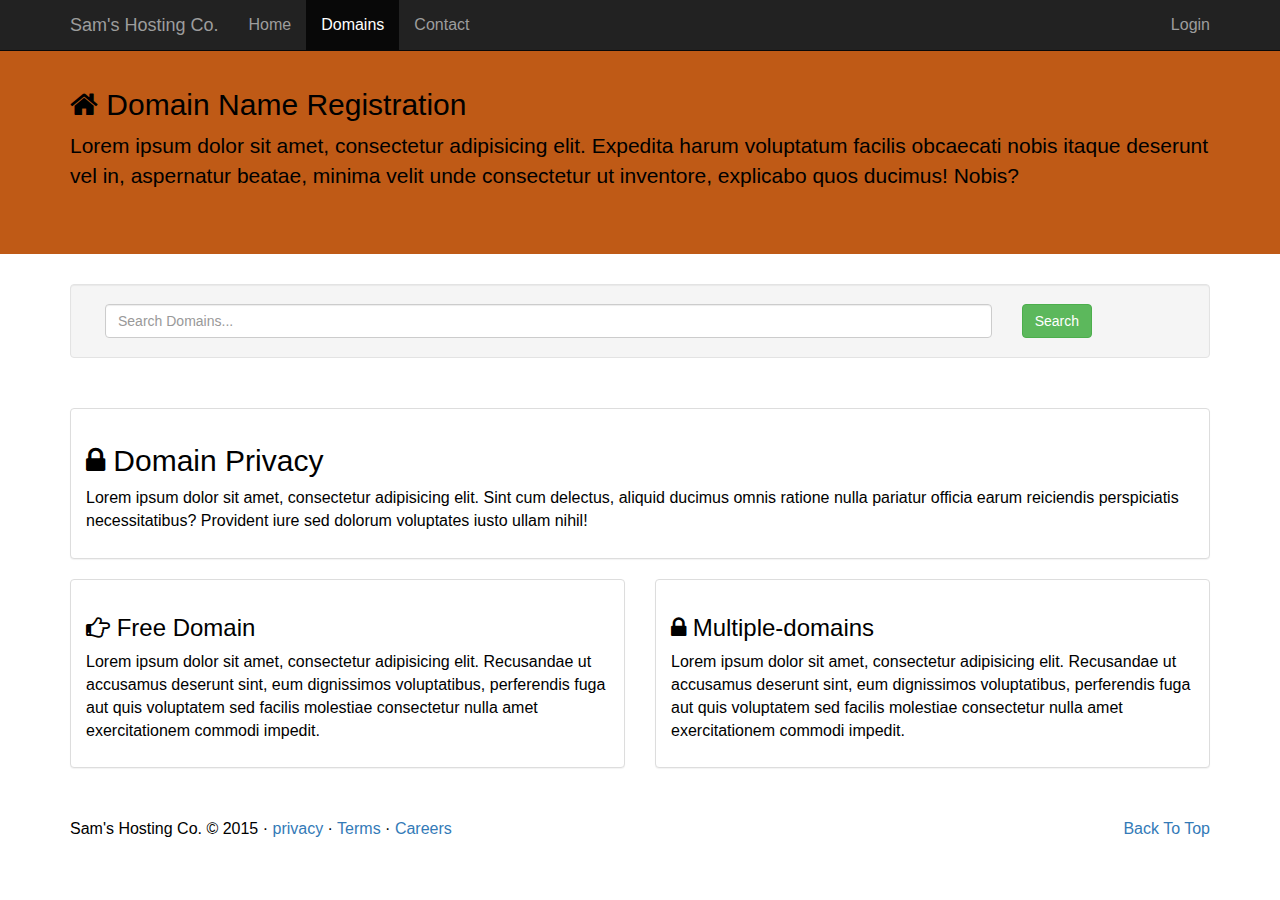
<file: domains.html>
<!DOCTYPE html>
<html lang="en">
  <head>
    <meta charset="utf-8">
    <meta http-equiv="X-UA-Compatible" content="IE=edge">
    <meta name="viewport" content="width=device-width, initial-scale=1">
    <title>Sam's Hosting Co.</title>
    <!-- Bootstrap core CSS -->
    <link href="css/bootstrap.css" rel="stylesheet">
    <!-- Custom styles for this template -->
    <link href="css/style.css" rel="stylesheet">
    <!-- Font Awesome Stylesheet -->
    <link href="css/font-awesome.css" rel="stylesheet">
  </head>

  <body>
    <nav class="navbar navbar-inverse navbar-fixed-top">
      <div class="container">
        <div class="navbar-header">
          <button type="button" class="navbar-toggle collapsed" data-toggle="collapse" data-target="#navbar" aria-expanded="false" aria-controls="navbar">
            <span class="sr-only">Toggle navigation</span>
            <span class="icon-bar"></span>
            <span class="icon-bar"></span>
            <span class="icon-bar"></span>
          </button>
          <a class="navbar-brand" href="index.html">Sam's Hosting Co.</a>
        </div>
        <div id="navbar" class="collapse navbar-collapse">
          <ul class="nav navbar-nav">
            <li><a href="index.html">Home</a></li>
            <li class="active"><a href="domains.html">Domains</a></li>
            <li><a href="contact.html">Contact</a></li>
          </ul>
          <ul class="nav navbar-nav navbar-right">
            <li><a href="#">Login</a></li>
          </ul>
        </div><!--/.nav-collapse -->
      </div>
    </nav>
    

 
  <section class="jumbotron"> 
      <div class="container">
          <h2><i class="fa fa-home"></i> Domain Name Registration</h2>
          <p>Lorem ipsum dolor sit amet, consectetur adipisicing elit. Expedita harum voluptatum facilis obcaecati nobis itaque deserunt vel in, aspernatur beatae, minima velit unde consectetur ut inventore, explicabo quos ducimus! Nobis?</p>
      </div>
  </section>

<section> 
     <div class="container">
         <div class="well">
             <div class="col-md-10 col-sm-9 col-xs-8">
                 <input type="text" class="form-control domain-search" placeholder="Search Domains...">
             </div>
             <div class="col-md-2 col-sm-3 col-xs-4">
                 <input type="button" class="btn btn-success domain-submit" value="Search">
             </div>
         </div>
     </div>
  </section>

  <section> 
     <div class="container">
         <div class="panel panel-default">
             <div class="panel-body">
                <h2><i class="fa fa-lock"></i> Domain Privacy</h2>
                <p>Lorem ipsum dolor sit amet, consectetur adipisicing elit. Sint cum delectus, aliquid ducimus omnis ratione nulla pariatur officia earum reiciendis perspiciatis necessitatibus? Provident iure sed dolorum voluptates iusto ullam nihil!
                </p>
             </div>
         </div>
     </div>
 
      <div class="container">
      <div class="row">
          <div class="col-md-6">
              <div class="panel panel-default">
              <div class="panel-body">
                  <h3><i class="fa fa-hand-o-right"></i> Free Domain</h3>
                  <p>Lorem ipsum dolor sit amet, consectetur adipisicing elit. Recusandae ut accusamus deserunt sint, eum dignissimos voluptatibus, perferendis fuga aut quis voluptatem sed facilis molestiae consectetur nulla amet exercitationem commodi impedit.</p>
              </div>
              </div>
          </div>
            <div class="col-md-6">
              <div class="panel panel-default">
              <div class="panel-body">
                  <h3><i class="fa fa-lock"></i> Multiple-domains</h3>
                  <p>Lorem ipsum dolor sit amet, consectetur adipisicing elit. Recusandae ut accusamus deserunt sint, eum dignissimos voluptatibus, perferendis fuga aut quis voluptatem sed facilis molestiae consectetur nulla amet exercitationem commodi impedit.</p>
              </div>
              </div>
          </div>
        </div>
        </div>
  </section>
  
   
<!--footer-->
<footer>
  <div class="container">
    <p class="pull-right"><a href="#">Back To Top</a></p>
    <p>Sam's Hosting Co. &copy; 2015 &middot; <a href="#">privacy</a> &middot; <a href="#">Terms</a> &middot; <a href="#">Careers</a> <p>
  </div>
</footer>
    

    <!-- Bootstrap core JavaScript
    ================================================== -->
    <!-- Placed at the end of the document so the pages load faster -->
    <script src="https://ajax.googleapis.com/ajax/libs/jquery/1.11.1/jquery.min.js"></script>
    <script src="js/bootstrap.js"></script>
  </body>
</html>
</file>
<file: css/style.css>
body {
 font-size: 16px;
 color:#000;

}

section{
  margin: 20px 0 30px 0;
}
.jumbotron{
  background: #bf5a16;

}
.well{
  overflow: auto;
}
.carousel{
  min-height: 500px;
  margin-bottom: 60px;
  
}

.carousel-caption{
  z-index: 10;
  text-align: left;
  top: 70px;
  left: 10%;
  right:10%;
  font-size:22px;

}

.carousel .item{
  height: 500px;
  background-color: #777;


}

.carousel .item .background-img{
  position: absolute;
  top:0;
  left:0;
  min-width: 100%;
  height: 500px;
}

.server-img{
  width: 100%;
}

/***MARKETING SECTION***/

.marketing{
  text-align: center;
}


.marketing h2{
  font-weight: normal;
}


.col-md-15{
  width: 20%;
  float:left;
}
</file>
